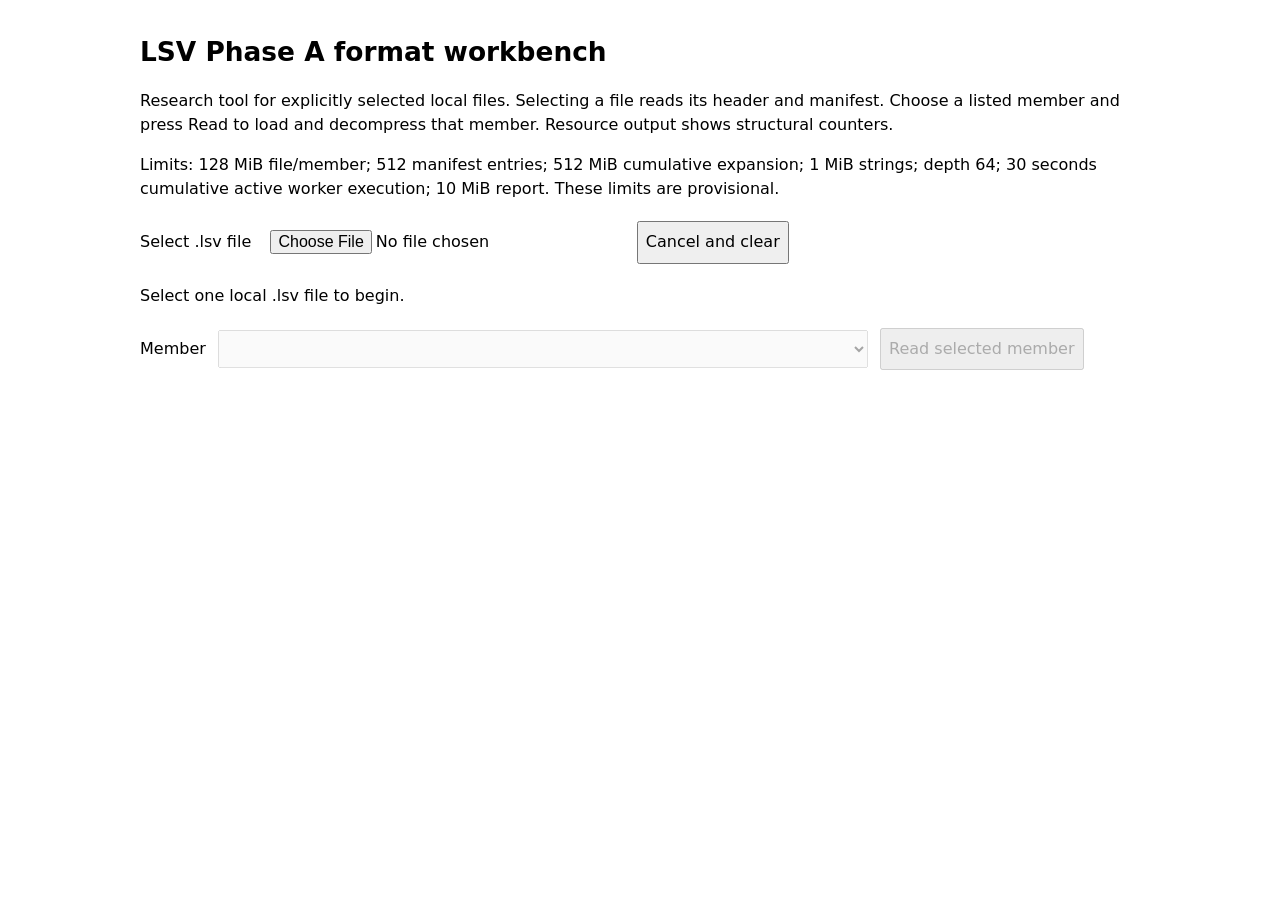
<file: experiments/lsv/workbench.html>
<!doctype html>
<html lang="en">
<head>
  <meta charset="utf-8">
  <meta name="viewport" content="width=device-width, initial-scale=1">
  <meta http-equiv="Content-Security-Policy" content="default-src 'none'; script-src 'self' 'unsafe-inline'; style-src 'unsafe-inline'; worker-src 'self'; connect-src 'none'; img-src 'none'; base-uri 'none'; form-action 'none'">
  <title>LSV Phase A format workbench</title>
  <style>
    :root { color-scheme: light dark; font: 16px/1.5 system-ui, sans-serif; }
    body { max-width: 1000px; margin: 2rem auto; padding: 0 1rem; }
    h1 { font-size: 1.65rem; }
    button, input, select { font: inherit; padding: .45rem; }
    button { margin: .25rem .4rem .25rem 0; }
    select { width: min(100%, 650px); }
    .controls { display: flex; flex-wrap: wrap; gap: .75rem; align-items: center; margin: 1rem 0; }
    .table-wrap { overflow: auto; }
    table { width: 100%; border-collapse: collapse; font-size: .9rem; }
    th, td { text-align: left; padding: .45rem .6rem; border-bottom: 1px solid #8886; overflow-wrap: anywhere; }
    th { white-space: nowrap; }
    pre { white-space: pre-wrap; overflow-wrap: anywhere; padding: .8rem; border: 1px solid #8886; }
  </style>
</head>
<body>
  <h1>LSV Phase A format workbench</h1>
  <p>Research tool for explicitly selected local files. Selecting a file reads its header and manifest. Choose a listed member and press Read to load and decompress that member. Resource output shows structural counters.</p>
  <p>Limits: 128 MiB file/member; 512 manifest entries; 512 MiB cumulative expansion; 1 MiB strings; depth 64; 30 seconds cumulative active worker execution; 10 MiB report. These limits are provisional.</p>
  <div class="controls">
    <label for="file">Select .lsv file</label>
    <input id="file" type="file" accept=".lsv">
    <button id="cancel" type="button">Cancel and clear</button>
  </div>
  <p id="status" role="status" aria-live="polite">Select one local .lsv file to begin.</p>
  <pre id="package-summary" hidden></pre>
  <div class="controls">
    <label for="members">Member</label>
    <select id="members" disabled aria-label="Explicitly select a package member"></select>
    <button id="read" type="button" disabled>Read selected member</button>
  </div>
  <pre id="member-summary" hidden></pre>
  <div class="table-wrap">
    <table hidden id="manifest">
      <thead><tr><th>Name</th><th>Kind</th><th>Codec</th><th>Compressed bytes</th><th>Expanded bytes</th><th>Offset</th></tr></thead>
      <tbody id="entries"></tbody>
    </table>
  </div>
  <script src="./controller.cjs"></script>
  <script>
  'use strict';
  const fileInput = document.getElementById('file');
  const status = document.getElementById('status');
  const members = document.getElementById('members');
  const readButton = document.getElementById('read');
  const packageSummary = document.getElementById('package-summary');
  const memberSummary = document.getElementById('member-summary');
  const manifest = document.getElementById('manifest');
  const entries = document.getElementById('entries');
  let viewSerial = 0;
  const safeText = value => typeof value === 'string' || typeof value === 'number' ? String(value) : 'unknown';
  const ms = value => Number.isFinite(value) ? value.toFixed(2) : 'unavailable';
  const controller = BG3LsvController.createController({ onState(state) {
    const busy = state.status === 'inspecting' || state.status === 'reading';
    members.disabled = busy || !state.inspection;
    readButton.disabled = busy || !state.inspection || members.options.length === 0;
    if (state.status === 'inspecting') status.textContent = 'Inspecting package header and manifest…';
    else if (state.status === 'reading') status.textContent = 'Reading the explicitly selected member…';
    else if (state.status === 'ready') status.textContent = 'Worker ready. Member reads require an explicit selection and action.';
    else if (state.status === 'cancelled') status.textContent = 'Attempt cancelled and cleared.';
    else if (state.status === 'error') status.textContent = state.error.message + ' [' + state.error.code + ']';
  } });
  function clearOutput() {
    members.replaceChildren(); entries.replaceChildren();
    members.disabled = true; readButton.disabled = true;
    manifest.hidden = true; packageSummary.hidden = true; memberSummary.hidden = true;
    packageSummary.textContent = ''; memberSummary.textContent = '';
  }
  fileInput.addEventListener('change', async () => {
    const serial = ++viewSerial, file = fileInput.files && fileInput.files[0];
    clearOutput();
    if (!file) { controller.cancel(); return; }
    try {
      const result = await controller.inspect(file);
      if (serial !== viewSerial) return;
      packageSummary.textContent = 'Package inspection: succeeded\nLSPK version: ' + safeText(result.version) + '\nManifest members: ' + result.entries.length + '\nManifest parse time: ' + ms(result.metrics.manifestMs) + ' ms';
      packageSummary.hidden = false;
      for (const entry of result.entries) {
        const option = document.createElement('option');
        option.value = safeText(entry.name); option.textContent = safeText(entry.name); members.append(option);
        const row = document.createElement('tr');
        for (const field of ['name', 'kind', 'codec', 'compressedSize', 'expandedSize', 'offset']) {
          const cell = document.createElement('td'); cell.textContent = safeText(entry[field]); row.append(cell);
        }
        entries.append(row);
      }
      manifest.hidden = false; members.disabled = result.entries.length === 0; readButton.disabled = result.entries.length === 0;
    } catch (error) {
      if (serial !== viewSerial || error.name === 'AbortError') return;
      status.textContent = error.message + ' [' + error.code + ']';
    }
  });
  readButton.addEventListener('click', async () => {
    const serial = viewSerial, selectedName = members.value;
    memberSummary.hidden = true; memberSummary.textContent = '';
    try {
      const result = await controller.readMember(selectedName);
      if (serial !== viewSerial) return;
      const resource = result.resource;
      const lines = ['Selected member read: succeeded', 'Expanded bytes: ' + safeText(result.byteLength), 'Codec: ' + safeText(result.codec), 'Read/decompression time: ' + ms(result.metrics.readMs) + ' ms', 'Total selected-member processing: ' + ms(result.metrics.totalMs) + ' ms', 'Cumulative expanded bytes: ' + safeText(result.metrics.cumulativeExpandedBytes), 'Resource decoding: ' + safeText(resource.status)];
      if (resource.kind === 'json' && resource.status === 'decoded') lines.push('JSON value count: ' + safeText(resource.valueCount), 'JSON maximum depth: ' + safeText(resource.maxDepth));
      if (resource.kind === 'lsf' && resource.status === 'decoded') lines.push('LSF version: ' + safeText(resource.version), 'Section count: ' + safeText(resource.sectionCount), 'Node count: ' + safeText(resource.structure.nodeCount), 'Attribute count: ' + safeText(resource.structure.attributeCount), 'ECS/LSMF interpretation: opaque');
      if (resource.code) lines.push('Resource result: ' + safeText(resource.code));
      memberSummary.textContent = lines.join('\n'); memberSummary.hidden = false;
    } catch (error) {
      if (serial !== viewSerial || error.name === 'AbortError') return;
      status.textContent = error.message + ' [' + error.code + ']';
    }
  });
  document.getElementById('cancel').addEventListener('click', () => { ++viewSerial; controller.cancel(); clearOutput(); fileInput.value = ''; });
  window.addEventListener('pagehide', () => { ++viewSerial; controller.dispose(); clearOutput(); fileInput.value = ''; });
  </script>
</body>
</html>
</file>
